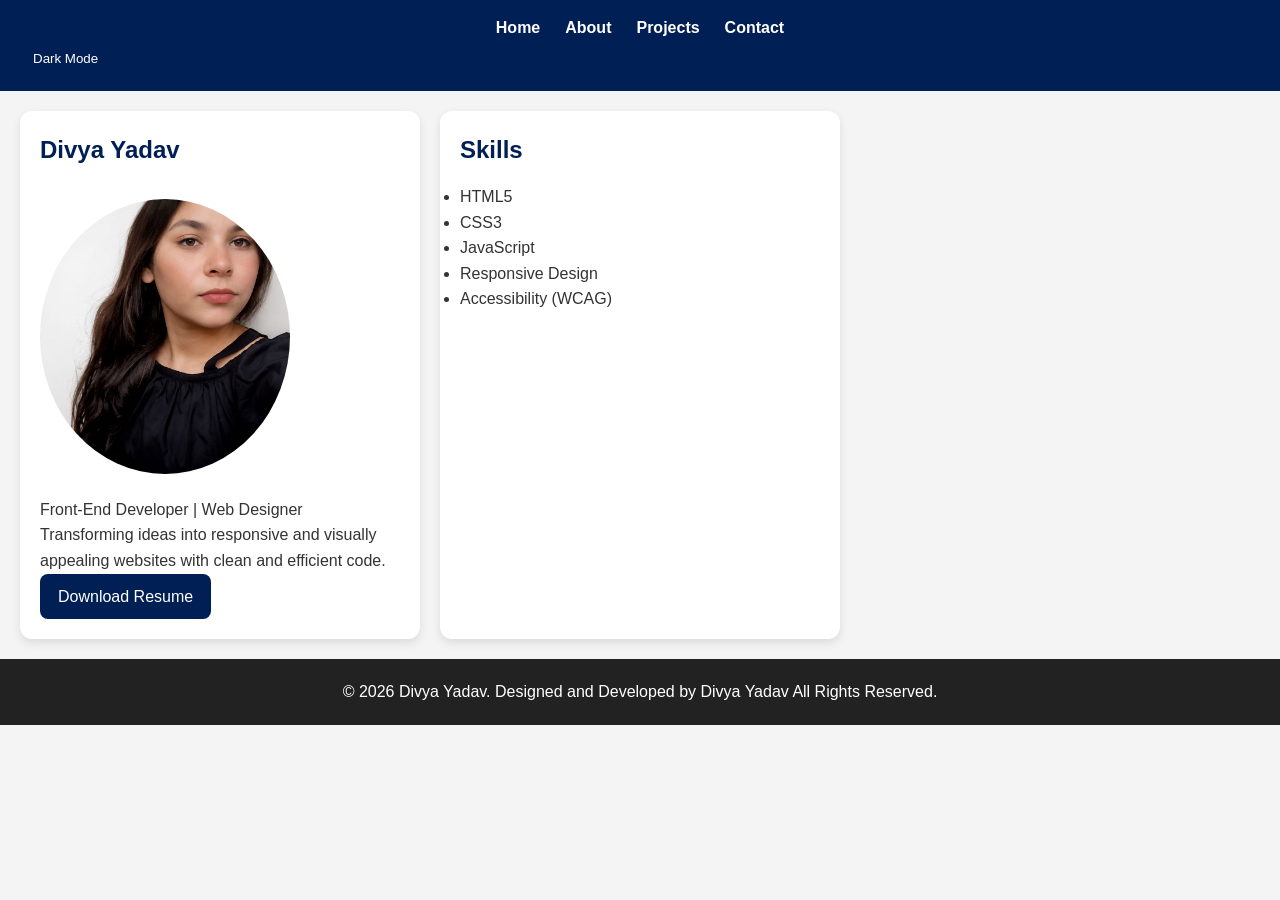
<file: index.html>
<!DOCTYPE html>
<html lang="en">
<head>
<meta charset="UTF-8">
<meta name="viewport" content="width=device-width, initial-scale=1.0">
<meta name="description" content="Divya Yadav Portfolio Website">
<meta name="keywords" content="Portfolio, HTML5, CSS3, JavaScript">
<meta name="author" content="Divya Yadav">
<title>Home | Divya Yadav</title>
<link rel="stylesheet" href="style.css">
</head>

<body>

<header>
<nav aria-label="Primary Navigation">
<ul>
<li><a href="index.html">Home</a></li>
<li><a href="about.html">About</a></li>
<li><a href="projects.html">Projects</a></li>
<li><a href="contact.html">Contact</a></li>
</ul>
</nav>

<button id="themebtn"> Dark Mode </button>

</header>


<main>

<section>
<h1>Divya Yadav</h1>

<img src="img.jpeg"
alt="Portrait of Divya Yadav"
width="250">

<p>
Front-End Developer | Web Designer
Transforming ideas into responsive and visually appealing websites with clean and efficient code. 

</p>

<a href="Resume.pdf"  download>
Download Resume
</a>

</section>

<section>
<h2>Skills</h2>

<ul>
<li>HTML5</li>
<li>CSS3</li>
<li>JavaScript</li>
<li>Responsive Design</li>
<li>Accessibility (WCAG)</li>
</ul>

</section>

</main>

<footer>
<p>&copy; 2026 Divya Yadav. Designed and Developed by Divya Yadav All Rights Reserved.</p>
</footer>

<script>
const themeBtn = 
document.getElementById("themeBtn");

themeBtn.addEventListener("click", function () 
{
document.body.classList.toggle("dark-mode");
});
</script>

</body>
</html>
</file>
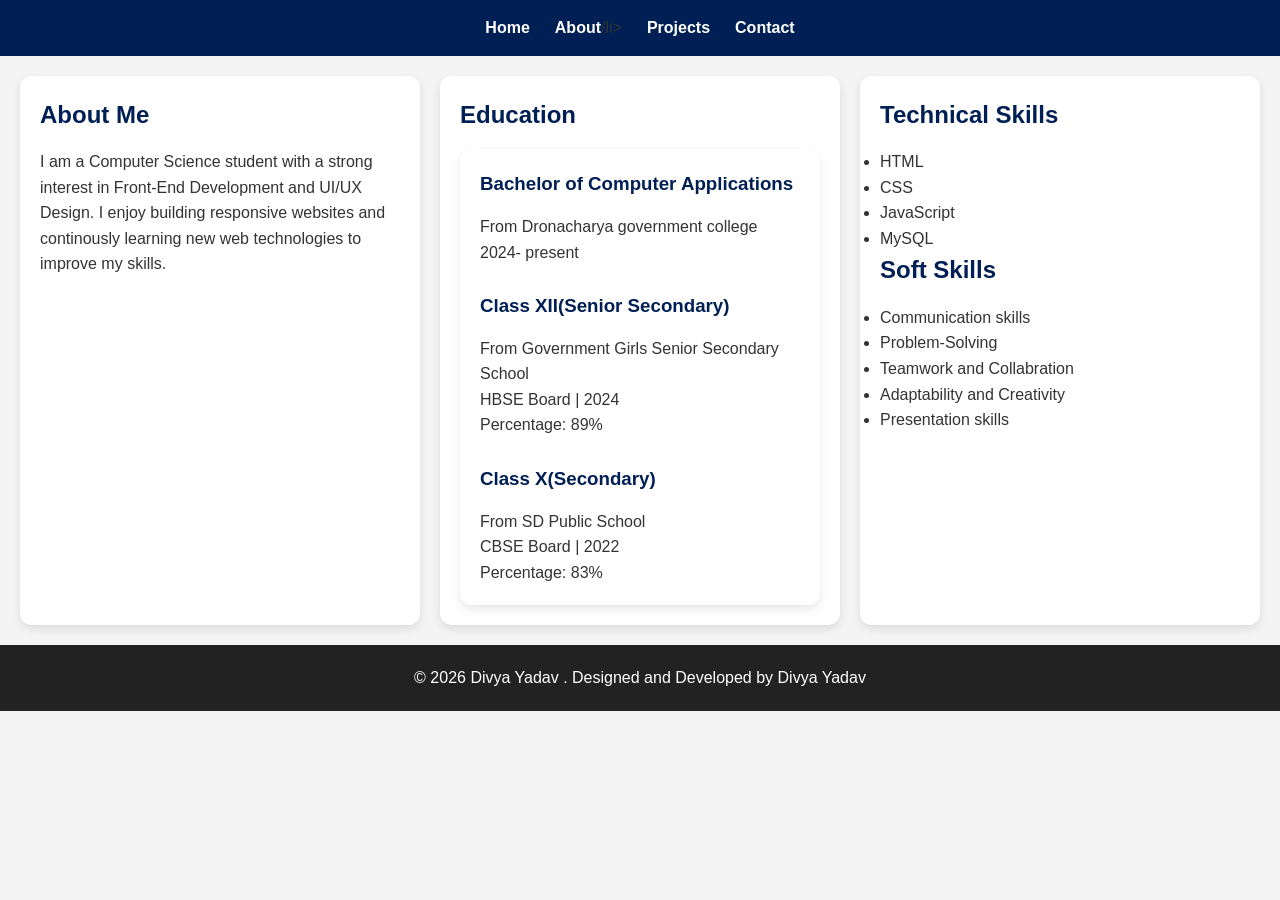
<file: about.html>
<!DOCTYPE html>
<html lang="en">
<head>
<meta charset="UTF-8">
<meta name="viewport" content="width=device-width, initial-scale=1.0">
<meta name="description" content="About Divya Yadav">
<title>About</title>
<link rel="stylesheet" href="style.css">
</head>

<body>

<header>
<nav aria-label="Primary Navigation">
<ul>
<li><a href="index.html">Home</a></li>
<li><a href="about.html">About</a>/li>
<li><a href="projects.html">Projects</a></li>
<li><a href="contact.html">Contact</a></li>
</ul>
</nav>
</header>

<main>

<section>
<h1>About Me</h1>

<p>
I am a Computer Science student with a strong interest in Front-End Development and UI/UX Design. I enjoy building responsive websites and continously learning new web technologies to improve my skills.
</p>

</section>

<section>
<h2>Education</h2>

<article>
<h3>Bachelor of Computer Applications</h3>
<p>From Dronacharya government college</p>
<p> 2024- present </p>
<br>
<h3>Class XII(Senior Secondary)</h3>
<p>From Government Girls Senior Secondary School</p>
<p> HBSE Board | 2024 </p>
<p> Percentage: 89% </p>
<br>
<h3>Class X(Secondary)</h3>
<p>From SD Public School</p>
<p> CBSE Board | 2022 </p>
<p> Percentage: 83% </p>

</article>

</section>

<section>
<h2>Technical Skills</h2>

<ul>
<li>HTML</li>
<li>CSS</li>
<li>JavaScript</li>
<li>MySQL</li>
</ul>

<h2>Soft Skills</h2>

<ul>
<li>Communication skills</li>
<li>Problem-Solving</li>
<li>Teamwork and Collabration</li>
<li>Adaptability and Creativity</li>
<li>Presentation skills</li>
</ul>

</section>

</main>

<footer>
<p>&copy; 2026 Divya Yadav . Designed and Developed by Divya Yadav</p>
</footer>

</body>
</html>
</file>
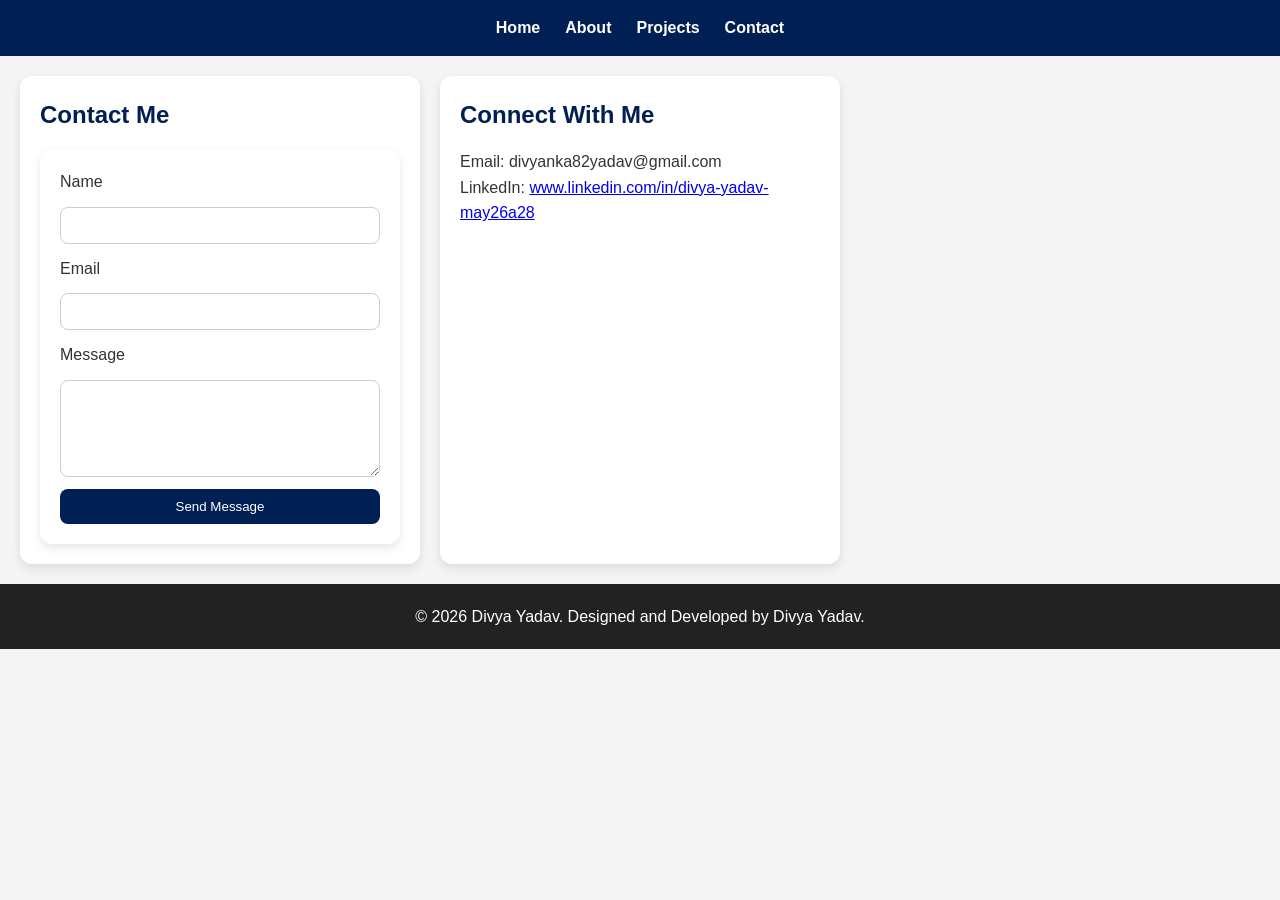
<file: contact.html>
<!DOCTYPE html>
<html lang="en">
<head>
<meta charset="UTF-8">
<meta name="viewport" content="width=device-width, initial-scale=1.0">
<meta name="description" content="Contact Divya Yadav">
<title>Contact</title>
<link rel="stylesheet" href="style.css">
</head>

<body>

<header>
<nav aria-label="Primary Navigation">
<ul>
<li><a href="index.html">Home</a></li>
<li><a href="about.html">About</a></li>
<li><a href="projects.html">Projects</a></li>
<li><a href="contact.html">Contact</a></li>
</ul>
</nav>
</header>

<main>

<section>

<h1>Contact Me</h1>

<form aria-label="Contact Form">

<label for="name">Name</label>
<input
type="text"
id="name"
name="name"
required>

<label for="email">Email</label>
<input
type="email"
id="email"
name="email"
required>

<label for="message">Message</label>
<textarea
id="message"
name="message"
rows="5"
required>
</textarea>

<button type="submit">
Send Message
</button>

</form>

</section>

<section>

<h2>Connect With Me</h2>

<p>Email: divyanka82yadav@gmail.com</p>

<p>
LinkedIn:
<a href="#">www.linkedin.com/in/divya-yadav-may26a28</a>
</p>


</section>

</main>

<footer>
<p>&copy; 2026 Divya Yadav. Designed and Developed by Divya Yadav.</p>
</footer>

</body>
</html>
</file>
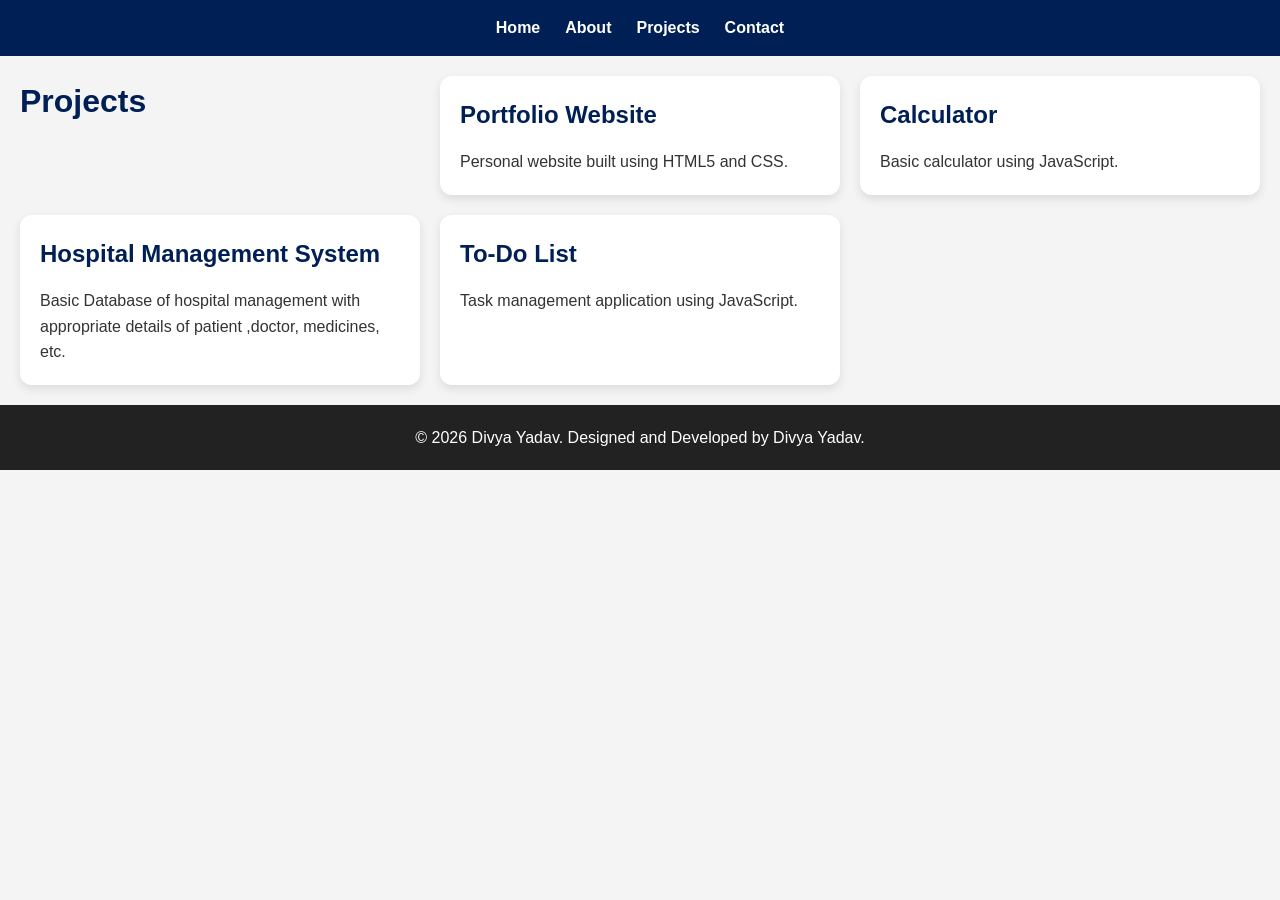
<file: projects.html>
<!DOCTYPE html>
<html lang="en">
<head>
<meta charset="UTF-8">
<meta name="viewport" content="width=device-width, initial-scale=1.0">
<meta name="description" content="Projects by Divya Yadav">
<title>Projects</title>
<link rel="stylesheet" href="style.css">
</head>

<body>

<header>
<nav aria-label="Primary Navigation">
<ul>
<li><a href="index.html">Home</a></li>
<li><a href="about.html">About</a></li>
<li><a href="projects.html">Projects</a></li>
<li><a href="contact.html">Contact</a></li>
</ul>
</nav>
</header>

<main>

<h1>Projects</h1>

<article>
<h2>Portfolio Website</h2>
<p>
Personal website built using HTML5 and CSS.
</p>
</article>

<article>
<h2>Calculator</h2>
<p>
Basic calculator using JavaScript.
</p>
</article>

<article>
<h2>Hospital Management System</h2>
<p>
Basic Database of hospital management with appropriate details of patient ,doctor, medicines, etc.
</p>
</article>

<article>
<h2>To-Do List</h2>
<p>
Task management application using JavaScript.
</p>
</article>

</main>

<footer>
<p>&copy; 2026 Divya Yadav. Designed and Developed by Divya Yadav.</p>
</footer>

</body>
</html>
</file>
<file: style.css>
/* CSS Variables */
:root {
    --primary-color: #001f54;
    --background-color: #f4f4f4;
    --card-color: #ffffff;
    --text-color: #333;
    --shadow: 0 4px 10px rgba(0,0,0,0.1);
}

/* Dark Theme */
.dark-mode {
    --background-color: #121212;
    --card-color: #1e1e1e;
    --text-color: #ffffff;
      primary-color: #60a5fa;
}

/* Reset */
* {
    margin: 0;
    padding: 0;
    box-sizing: border-box;
}

/* Body */
body {
    font-family: Arial, sans-serif;
    background: var(--background-color);
    color: var(--text-color);
    line-height: 1.6;
}

/* Header */
header {
    background: var(--primary-color);
    padding: 15px;
}

/* Navigation using Flexbox */
nav ul {
    display: flex;
    justify-content: center;
    gap: 25px;
    list-style: none;
}

nav a {
    color: white;
    text-decoration: none;
    font-weight: bold;
}

nav a:hover {
    color: yellow;
}

/* Main Layout using Grid */
main {
    display: grid;
    gap: 20px;
    padding: 20px;
}

/* Cards */
section,
article,
form {
    background: var(--card-color);
    padding: 20px;
    border-radius: 12px;
    box-shadow: var(--shadow);
}

/* Headings */
h1, h2, h3 {
    color: var(--primary-color);
    margin-bottom: 15px;
}

/* Profile Image */
img {
    width: 250px;
    max-width: 100%;
    border-radius: 50%;
    margin: 15px 0;
}

/* Buttons */
button,
a[download] {
    display: inline-block;
    background: var(--primary-color);
    color: white;
    padding: 10px 18px;
    border: none;
    border-radius: 8px;
    text-decoration: none;
    cursor: pointer;
}

button:hover,
a[download]:hover {
    transform: scale(1.05);
}

/* Form */
form {
    display: flex;
    flex-direction: column;
    gap: 12px;
}

input,
textarea {
    padding: 10px;
    border: 1px solid #ccc;
    border-radius: 8px;
}

/* Projects Grid */
article {
    transition: 0.3s;
}

article:hover {
    transform: translateY(-5px);
}

/* Footer */
footer {
    text-align: center;
    padding: 20px;
    background: #222;
    color: white;
}

/* Tablet */
@media (min-width: 768px) {
    main {
        grid-template-columns: repeat(2, 1fr);
    }
}

/* Desktop */
@media (min-width: 1024px) {
    main {
        grid-template-columns: repeat(3, 1fr);
    }
}
</file>
